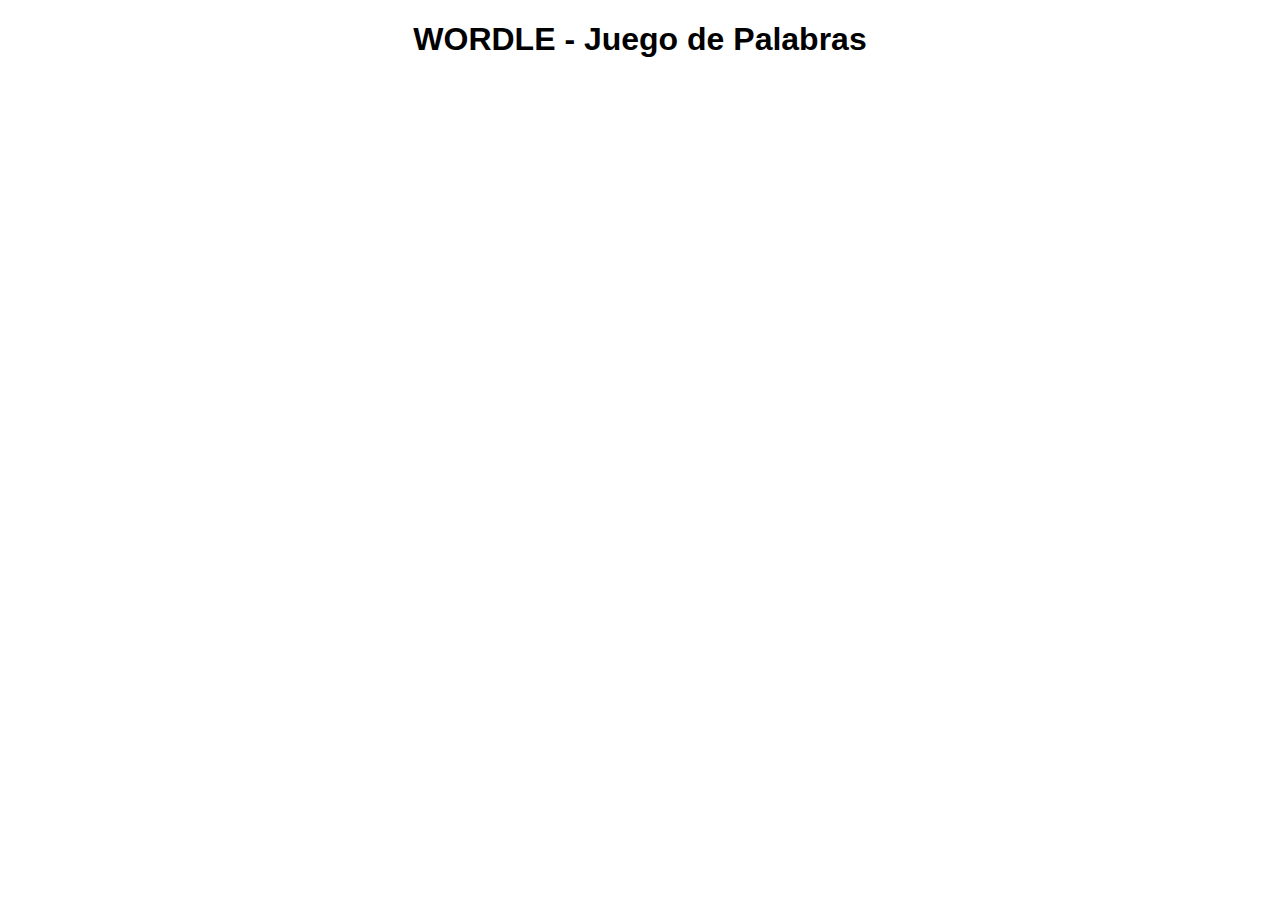
<file: index.html>
<!DOCTYPE html>
<html lang="en">
<head>
    <meta charset="UTF-8">
    <meta http-equiv="X-UA-Compatible" content="IE=edge">
    <meta name="viewport" content="width=device-width, initial-scale=1.0">
    <link rel="stylesheet" href="./public/styles.css">
    <title>Wordle - Juego de Palabras</title>
</head>
<body>
    <h1>WORDLE - Juego de Palabras</h1>
    <main class="main-container">
        <h2 class="loading">Buscando la Palabra Ideal...</h2>
        <div class="row" id="1">
        </div>
    </main>
    <div class="result">
        <!-- <p>Ganaste</p>
        <button class="button">Reiniciar</button> -->
    </div>


    <script src="./src/main.js"></script>
</body>
</html>
</file>
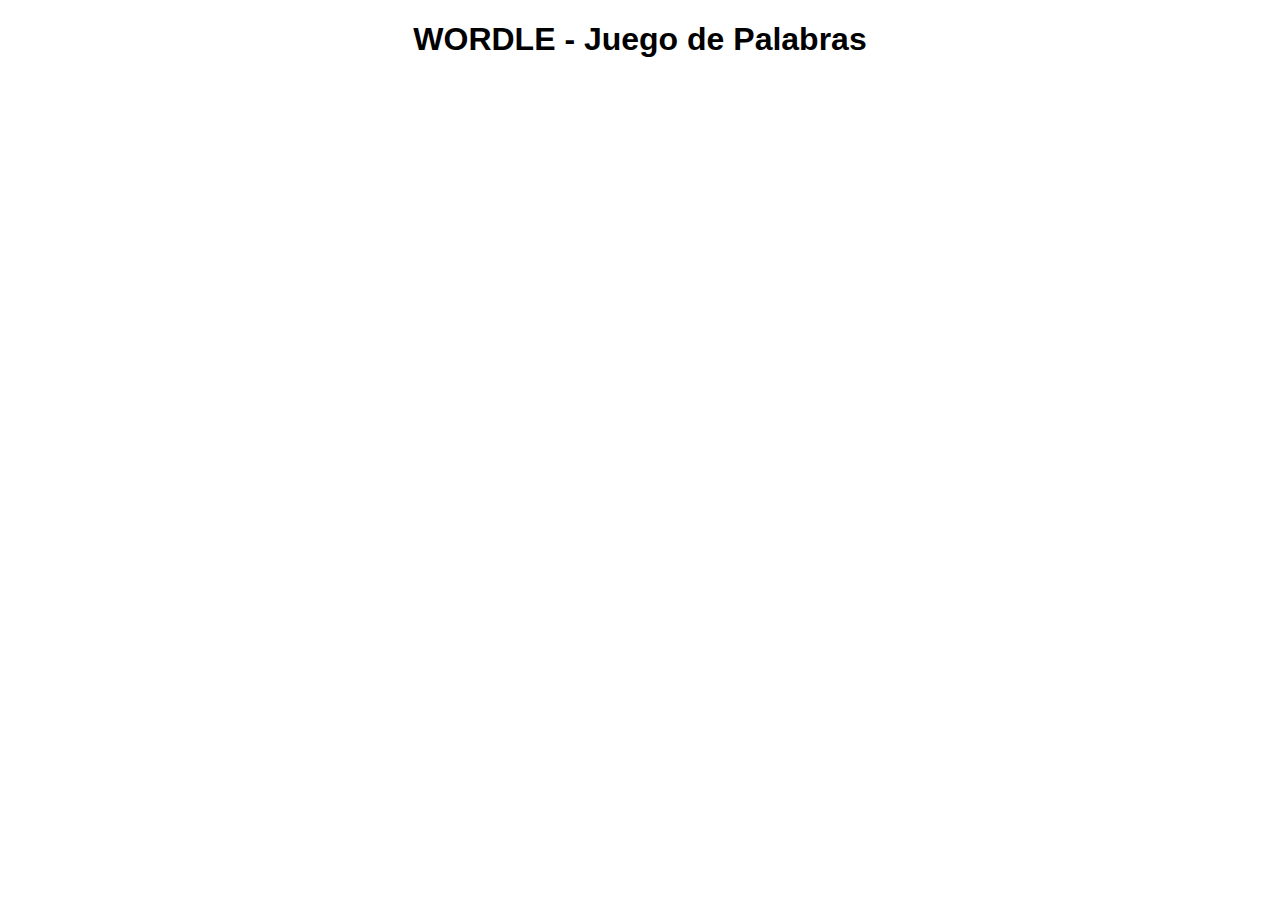
<file: src/index.html>
<!DOCTYPE html>
<html lang="en">
<head>
    <meta charset="UTF-8">
    <meta http-equiv="X-UA-Compatible" content="IE=edge">
    <meta name="viewport" content="width=device-width, initial-scale=1.0">
    <link rel="stylesheet" href="../public/styles.css">
    <title>Wordle - Juego de Palabras</title>
</head>
<body>
    <h1>WORDLE - Juego de Palabras</h1>
    <main class="main-container">
        <h2 class="loading">Buscando la Palabra Ideal...</h2>
        <div class="row" id="1">
        </div>
    </main>
    <div class="result">
        <!-- <p>Ganaste</p>
        <button class="button">Reiniciar</button> -->
    </div>


    <script src="./main.js"></script>
</body>
</html>
</file>
<file: public/styles.css>
body{
    font-family: 'Segoe UI', Tahoma, Geneva, Verdana, sans-serif ;
}

h1{
    text-align: center;
}

.main-container {
    display: flex;
    flex-direction: column;
    align-items: center;
}

.row{
    display: flex;
    gap: 10px;
    margin-bottom: 10px;
}

.square{
    width: 80px;
    height: 80px;
    border: none;
    background-color: #787C7E;
    outline: none;
    font-size: 50px;
    text-transform: uppercase;
    color: #fff;
    text-align: center;
}

.result{
    text-align: center;
    font-size: 36px;
}

.button{
    width: 170px;
    height: 60px;
    border-radius: 16px;
    border: none;
    background-color: #6AAA64;
    font-size: 32px;
    color: #fff;
}

.button:hover{
    border: 3px solid #6AAA64;
    background-color: #fff;
    color: #6AAA64;
    cursor: pointer;
}


.gray{
    background-color: #787C7E;
}
.gold{
    background-color: #C9B458;
}
.green{
    background-color: #6AAA64;
}
</file>
